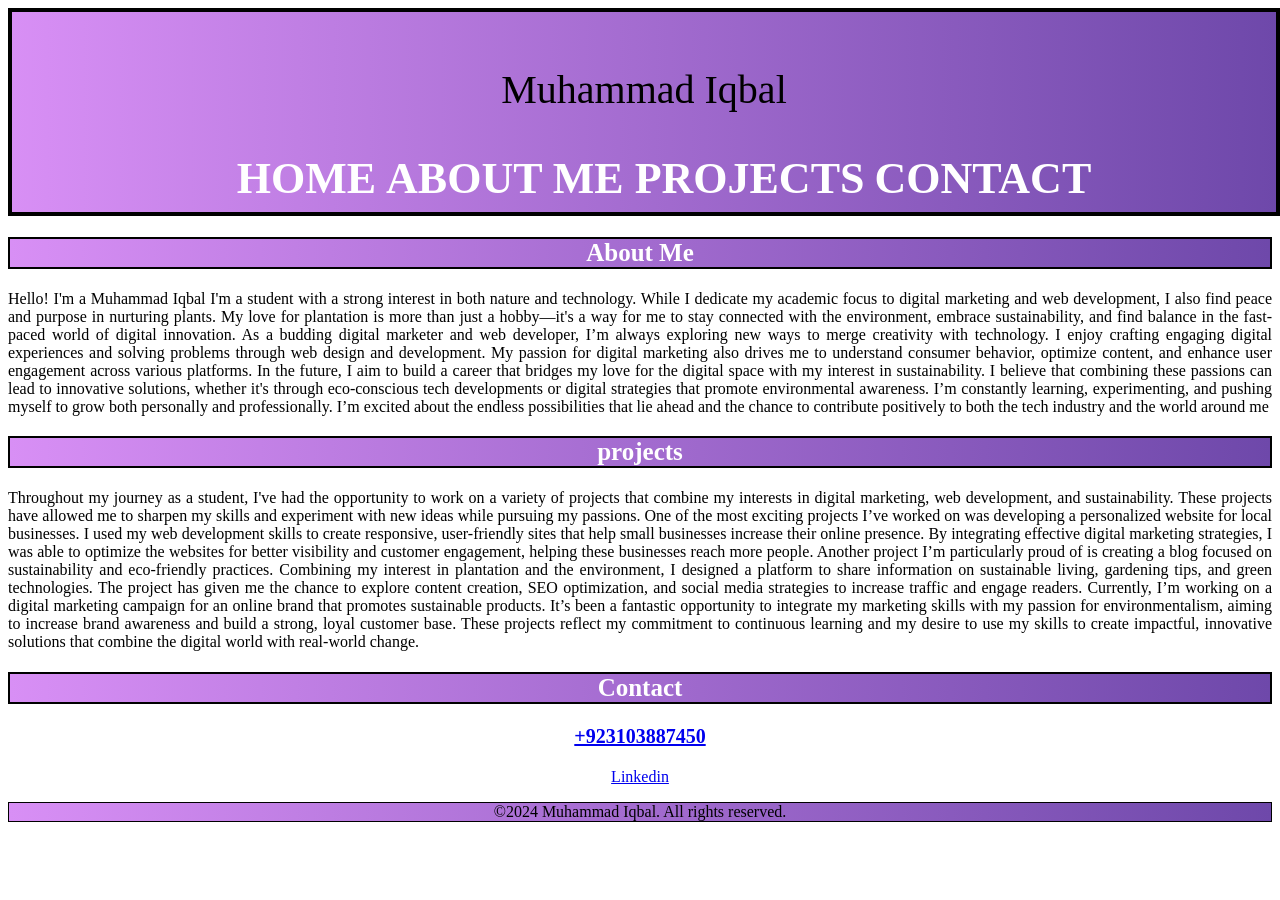
<file: index.html>
<!DOCTYPE html>
<html lang="en">
<head>
    <meta charset="UTF-8">
    <meta name="viewport" content="width=device-width, initial-scale=1.0">
    <title>Muhammad Iqbal</title>
    <link rel="stylesheet" href="./style.css">
</head>
<body>
    <header>
        <div class="h1">
        <h1 id="home" ></h1><p class="Msize">Muhammad Iqbal</p>
        <nav >
            <ul>
                <li class="link"><a href="#home">Home</a></li>
                <li class="link"><a href="#AboutMe">About Me </a></li>
                <li class="link" ><a href="#projects">projects</a></li>
                <li class="link" ><a href="#Contact">Contact</a></li>
            </ul>
        </nav>
    </div>
    </header>
    <div class="about">
        <h2 id="AboutMe">About Me</h3>
            <div >
        <p class="textjustify">
            Hello! I'm a Muhammad Iqbal  I'm a student with a strong interest in both nature and technology. While I dedicate my academic focus to digital marketing and web development, I also find peace and purpose in nurturing plants. My love for plantation is more than just a hobby—it's a way for me to stay connected with the environment, embrace sustainability, and find balance in the fast-paced world of digital innovation.
            
            As a budding digital marketer and web developer, I’m always exploring new ways to merge creativity with technology. I enjoy crafting engaging digital experiences and solving problems through web design and development. My passion for digital marketing also drives me to understand consumer behavior, optimize content, and enhance user engagement across various platforms.
            
            In the future, I aim to build a career that bridges my love for the digital space with my interest in sustainability. I believe that combining these passions can lead to innovative solutions, whether it's through eco-conscious tech developments or digital strategies that promote environmental awareness.
            
            I’m constantly learning, experimenting, and pushing myself to grow both personally and professionally. I’m excited about the endless possibilities that lie ahead and the chance to contribute positively to both the tech industry and the world around me</p> </div>
    </div>
    <div  class="about">
        <h2 id="projects">projects</h3>
        <p class="textjustify">
            Throughout my journey as a student, I've had the opportunity to work on a variety of projects that combine my interests in digital marketing, web development, and sustainability. These projects have allowed me to sharpen my skills and experiment with new ideas while pursuing my passions.
            
            One of the most exciting projects I’ve worked on was developing a personalized website for local businesses. I used my web development skills to create responsive, user-friendly sites that help small businesses increase their online presence. By integrating effective digital marketing strategies, I was able to optimize the websites for better visibility and customer engagement, helping these businesses reach more people.
            
            Another project I’m particularly proud of is creating a blog focused on sustainability and eco-friendly practices. Combining my interest in plantation and the environment, I designed a platform to share information on sustainable living, gardening tips, and green technologies. The project has given me the chance to explore content creation, SEO optimization, and social media strategies to increase traffic and engage readers.
            
            Currently, I’m working on a digital marketing campaign for an online brand that promotes sustainable products. It’s been a fantastic opportunity to integrate my marketing skills with my passion for environmentalism, aiming to increase brand awareness and build a strong, loyal customer base.
            
            These projects reflect my commitment to continuous learning and my desire to use my skills to create impactful, innovative solutions that combine the digital world with real-world change.</p>
    </div>
    <div > 

        <h2 id="Contact">Contact</h3>
        <p class="contacta"><a href="tel:+923103887450" target="_blank">+923103887450</a></p>
        <p><a href="https://www.linkedin.com/in/muhammed-iqbal-0b12b3325" target="_blank">Linkedin</a></p>
    </div>
    <footer>
        <p  class="footer"> &copy;2024 Muhammad Iqbal. All rights reserved.</p>
    </footer>
</body>
</html>
</file>
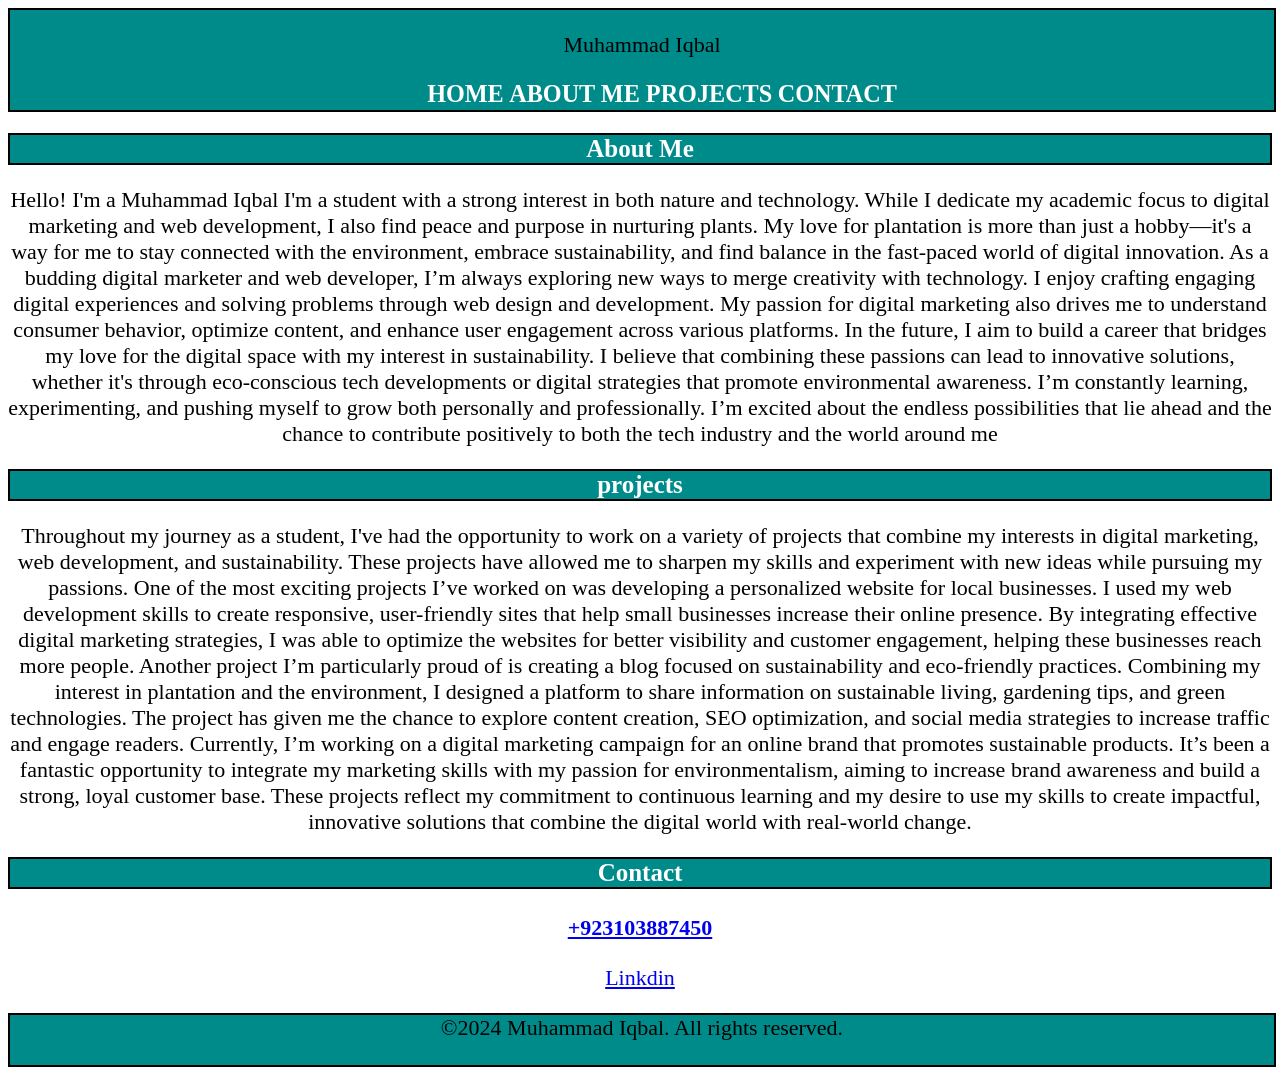
<file: index2.html>
<!DOCTYPE html>
<html lang="en">
<head>
    <meta charset="UTF-8">
    <meta name="viewport" content="width=device-width, initial-scale=1.0">
    <title>Muhammad Iqbal</title>
    <link rel="stylesheet" href="./style2.css">
</head>
<body>
    <header>
        <div class="h1">
        <h1 id="home" ></h1><p class="Msize">Muhammad Iqbal</p>
        <nav >
            <ul>
                <li class="link"><a href="#home">Home</a></li>
                <li class="link"><a href="#AboutMe">About Me </a></li>
                <li class="link" ><a href="#projects">projects</a></li>
                <li class="link" ><a href="#Contact">Contact</a></li>
            </ul>
        </nav>
    </div>
    </header>
    <div class="about">
        <h2 id="AboutMe">About Me</h3>
        <p>
            Hello! I'm a Muhammad Iqbal  I'm a student with a strong interest in both nature and technology. While I dedicate my academic focus to digital marketing and web development, I also find peace and purpose in nurturing plants. My love for plantation is more than just a hobby—it's a way for me to stay connected with the environment, embrace sustainability, and find balance in the fast-paced world of digital innovation.
            
            As a budding digital marketer and web developer, I’m always exploring new ways to merge creativity with technology. I enjoy crafting engaging digital experiences and solving problems through web design and development. My passion for digital marketing also drives me to understand consumer behavior, optimize content, and enhance user engagement across various platforms.
            
            In the future, I aim to build a career that bridges my love for the digital space with my interest in sustainability. I believe that combining these passions can lead to innovative solutions, whether it's through eco-conscious tech developments or digital strategies that promote environmental awareness.
            
            I’m constantly learning, experimenting, and pushing myself to grow both personally and professionally. I’m excited about the endless possibilities that lie ahead and the chance to contribute positively to both the tech industry and the world around me</p>
    </div>
    <div  class="about">
        <h2 id="projects">projects</h3>
        <p>
            Throughout my journey as a student, I've had the opportunity to work on a variety of projects that combine my interests in digital marketing, web development, and sustainability. These projects have allowed me to sharpen my skills and experiment with new ideas while pursuing my passions.
            
            One of the most exciting projects I’ve worked on was developing a personalized website for local businesses. I used my web development skills to create responsive, user-friendly sites that help small businesses increase their online presence. By integrating effective digital marketing strategies, I was able to optimize the websites for better visibility and customer engagement, helping these businesses reach more people.
            
            Another project I’m particularly proud of is creating a blog focused on sustainability and eco-friendly practices. Combining my interest in plantation and the environment, I designed a platform to share information on sustainable living, gardening tips, and green technologies. The project has given me the chance to explore content creation, SEO optimization, and social media strategies to increase traffic and engage readers.
            
            Currently, I’m working on a digital marketing campaign for an online brand that promotes sustainable products. It’s been a fantastic opportunity to integrate my marketing skills with my passion for environmentalism, aiming to increase brand awareness and build a strong, loyal customer base.
            
            These projects reflect my commitment to continuous learning and my desire to use my skills to create impactful, innovative solutions that combine the digital world with real-world change.</p>
    </div>
    <div > 

        <h2 id="Contact">Contact</h3>
        <p class="contacta"><a href="tel:+923103887450">+923103887450</a></p>
        <p><a href="https://www.linkedin.com/in/muhammed-iqbal-0b12b3325">Linkdin</a></p>
    </div>
    <footer>
        <p  class="footer"> &copy;2024 Muhammad Iqbal. All rights reserved.</p>
    </footer>
</body>
</html>
</file>
<file: style.css>
*{
   text-align: center;
    font-family: 'Times New Roman', Times, serif;
  
    
}
.h1{
    background: linear-gradient(to right, #d88ff5, #6e48aa);
    height: 200px;
    width: 100%;
    border-color: black;
    border-width: 0.1em;
    border-style: solid;
   text-transform: capitalize;
   font-size: 40px;
}
.textjustify{
    text-align: justify;
}

.link{
    width:100px ;
    height: 100px;
    display: inline;
    list-style: none;
}
header nav ul li a {
    text-decoration: none;
    color: white;
    font-size: 1.1em;
    text-transform: uppercase;
    font-weight: 700;
}
header nav ul li :hover {
color: black;
}
.about{
    text-align: justify;

}
.contacta {
    text-decoration: none;
    color: white;
    font-size: 20px;
    text-transform: uppercase;
    font-weight: 700;
}
.footer {
    background: linear-gradient(to right, #d88ff5, #6e48aa);
    border-color: black;
    border-width: 0.1em;
    border-style: solid;
}
h2{
    font-size: 25px;
    background: linear-gradient(to right, #d88ff5, #6e48aa);
    color: white;
    border-color: black;
    border-width: 0.1em;
    border-style: solid;


}
.Msize{
   font-size: 50p;

}
</file>
<file: style2.css>
*{
   text-align: center;
    font-family: 'Times New Roman', Times, serif;
    font-size: 22px;
    
}
.h1{
    background-color: darkcyan;
    height: 100px;
    width: 100%;
    border-color: black;
    border-width: 0.1em;
    border-style: solid;
   text-transform: capitalize;
}

.link{
    width:100px ;
    height: 100px;
    display: inline;
    list-style: none;
}
header nav ul li a {
    text-decoration: none;
    color: white;
    font-size: 1.1em;
    text-transform: uppercase;
    font-weight: 700;
}
header nav ul li :hover {
color: black;
}
.about{
    text-align: justify;

}
.contacta {
    text-decoration: none;
    color: white;
    font-size: 1.1em;
    text-transform: uppercase;
    font-weight: 700;
}
.footer {
    width: 100%;
    margin: 0 auto;
    background-color: darkcyan;
    height: 50px;
    border-color: black;
    border-width: 0.1em;
    border-style: solid;
}
h2{
    font-size: 25px;
    background-color: darkcyan;
    color: white;
    border-color: black;
    border-width: 0.1em;
    border-style: solid;
}
.Msize{
   font-size: 50p;

}
</file>
